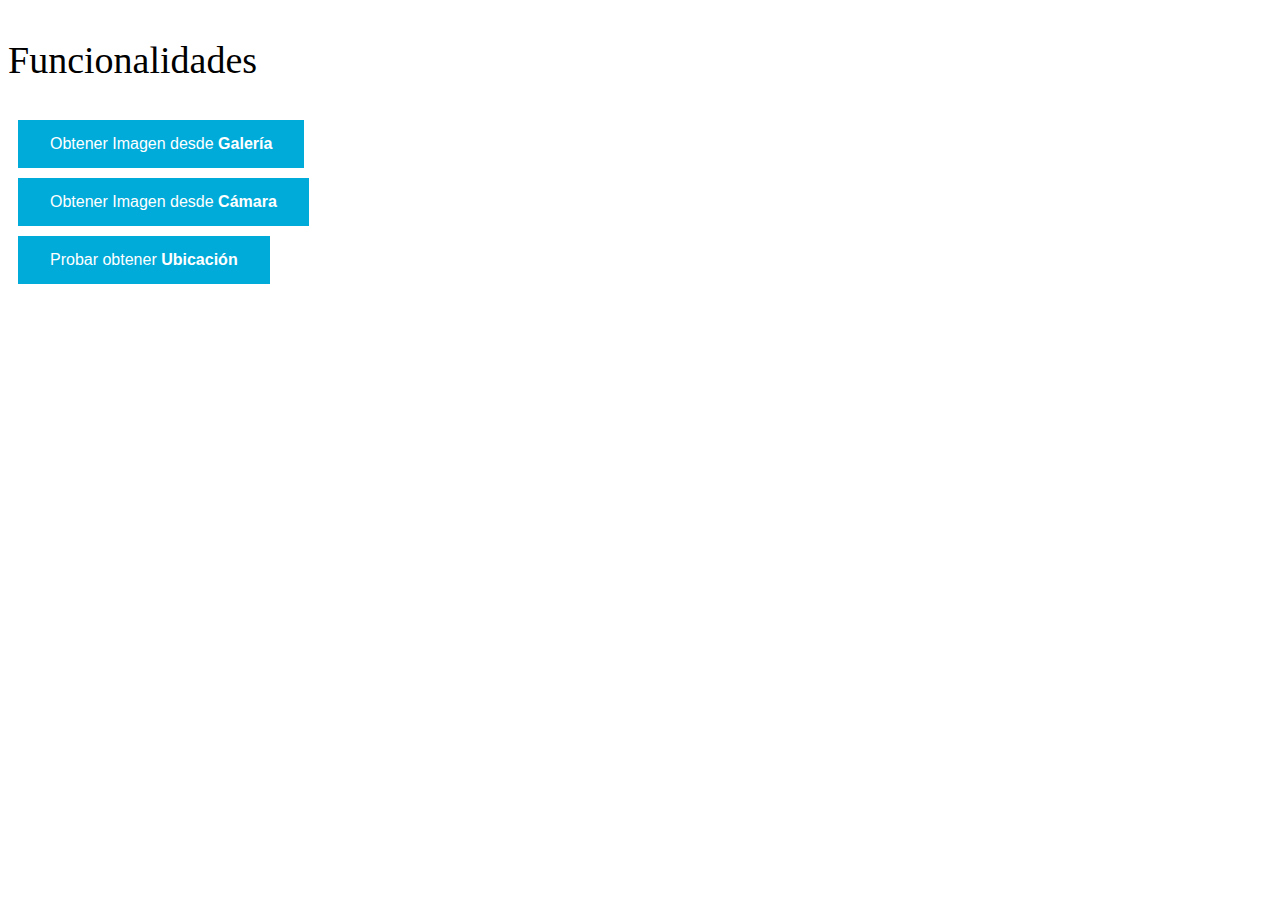
<file: index.html>
<!DOCTYPE html>
<html>

<head>
    <meta charset="utf-8">
    <meta name="viewport" content="viewport-fit=cover, width=device-width, initial-scale=1.0, minimum-scale=1.0, maximum-scale=1.0, user-scalable=no">
    <title>Venndelo App</title>
<script src="https://cdn.onesignal.com/sdks/OneSignalSDK.js" async=""></script>
<script>
   var OneSignal = window.OneSignal || [];
    var initConfig = {
        appId: "a8e1e97f-8bc0-4dea-8e09-e32b09fb1601",
        notifyButton: {
            enable: true
        },
    };
    OneSignal.push(function () {
        OneSignal.SERVICE_WORKER_PARAM = { scope: '/VenndeloOneSignal/' };
        OneSignal.SERVICE_WORKER_PATH = 'VenndeloOneSignal/OneSignalSDKWorker.js'
        OneSignal.SERVICE_WORKER_UPDATER_PATH = 'VenndeloOneSignal/OneSignalSDKUpdaterWorker.js'
        OneSignal.init(initConfig);
    });
</script>
    <link rel="stylesheet" href="./style.css" >
    <script src="wvplugins-web.js"></script>
    <script src="./shared/utils-picture.js"></script>


    
</head>

<body>
    <p style="font-size: 38px">Funcionalidades</p>
    <div>
        <button onclick="wvPlugins.getPicture(options= {source: 'gallery'})">Obtener Imagen desde <strong>Galería</strong></button>
        <button onclick="wvPlugins.getPicture(options= {source: 'camera'})">Obtener Imagen desde <strong>Cámara</strong></button>
        <button onclick="wvPlugins.getCurrentPosition()">Probar obtener <strong>Ubicación</strong></button>
       <!--  <button onclick="wvPlugins.shareOnSocialNetworks('facebook')">Probar Compartir en <strong>Facebook</strong></button>
        <button onclick="wvPlugins.shareOnSocialNetworks('twitter')">Probar Compartir en <strong>Twitter</strong></button>
        <button onclick="wvPlugins.shareOnSocialNetworks('whatsapp')">Probar Compartir en <strong>WhatsApp</strong></button>
        <button onclick="wvPlugins.shareOnSocialNetworks('others')">Probar Compartir en <strong>Otros</strong></button>
        <button onclick="wvPlugins.getNotifications('on')">Activar <strong>Notificaciones</strong> con OneSignal</button> -->
        <!--<input type="file" onchange="loadFile(e)"><br> -->
        <!-- <button onclick="testNotifications('off')">Desactivar <strong>Notificaciones</strong> con OneSignal</button> -->
<!--         <button onclick="testPostMessage()">Probar comunicación con <strong>Webview</strong></button> -->
    </div>
    </div>
</body>

</html>
</file>
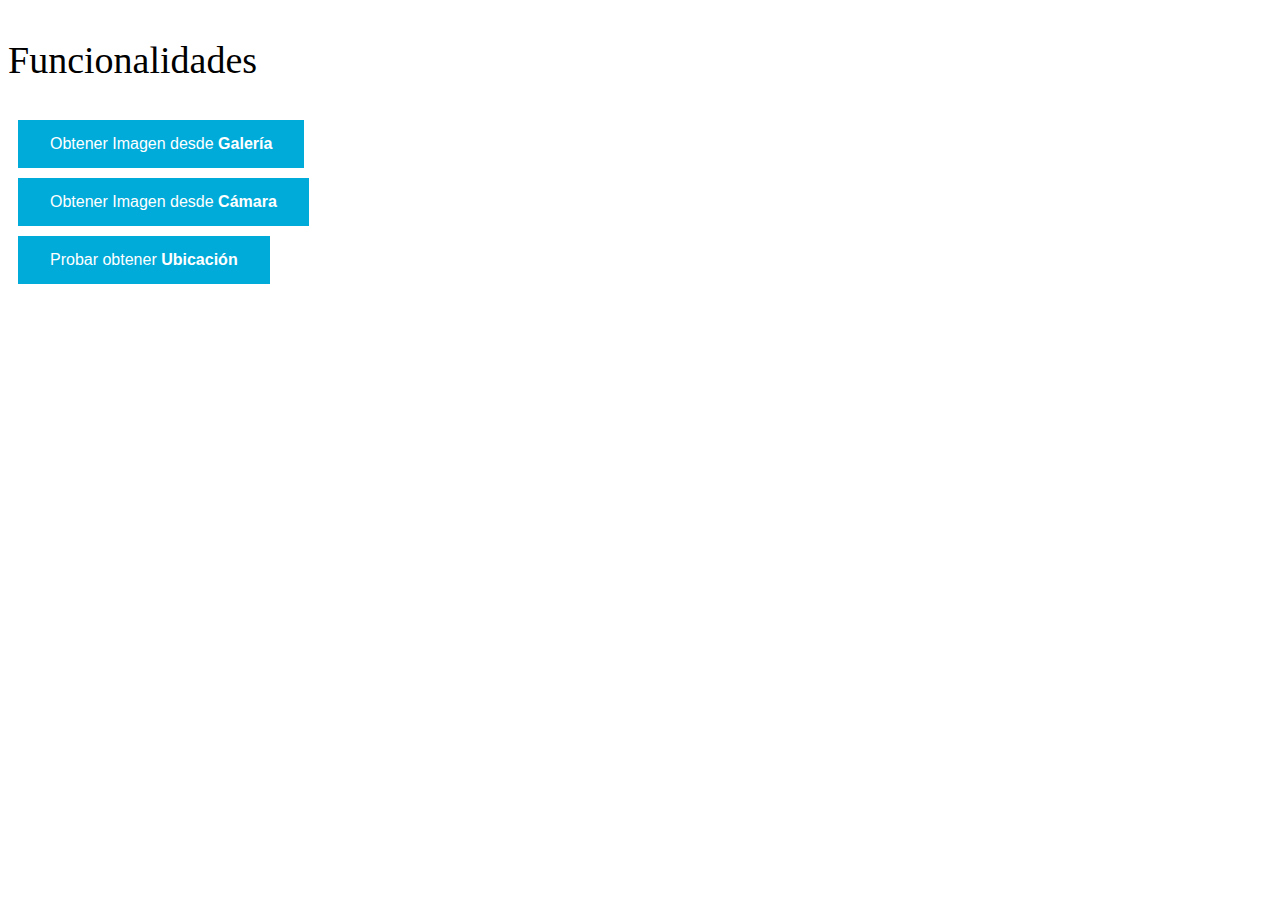
<file: test.html>
<!DOCTYPE html>
<html>

<head>
    <meta charset="utf-8">
    <meta name="viewport" content="viewport-fit=cover, width=device-width, initial-scale=1.0, minimum-scale=1.0, maximum-scale=1.0, user-scalable=no">
    <title>Venndelo App</title>
    <link rel="stylesheet" href="./style.css" >
    <script src="wvplugins-web.js"></script>
    <script src="./shared/utils-picture.js"></script>
	<script src="https://cdn.onesignal.com/sdks/OneSignalSDK.js" async=""></script>
<script>
  window.OneSignal = window.OneSignal || [];
  OneSignal.push(function() {
    OneSignal.init({
      appId: "a8e1e97f-8bc0-4dea-8e09-e32b09fb1601",
    });
  });
</script>

    
</head>

<body>
    <p style="font-size: 38px">Funcionalidades</p>
    <div>
        <button onclick="wvPlugins.getPicture(options= {source: 'gallery'})">Obtener Imagen desde <strong>Galería</strong></button>
        <button onclick="wvPlugins.getPicture(options= {source: 'camera'})">Obtener Imagen desde <strong>Cámara</strong></button>
        <button onclick="wvPlugins.getCurrentPosition()">Probar obtener <strong>Ubicación</strong></button>
       <!--  <button onclick="wvPlugins.shareOnSocialNetworks('facebook')">Probar Compartir en <strong>Facebook</strong></button>
        <button onclick="wvPlugins.shareOnSocialNetworks('twitter')">Probar Compartir en <strong>Twitter</strong></button>
        <button onclick="wvPlugins.shareOnSocialNetworks('whatsapp')">Probar Compartir en <strong>WhatsApp</strong></button>
        <button onclick="wvPlugins.shareOnSocialNetworks('others')">Probar Compartir en <strong>Otros</strong></button>
        <button onclick="wvPlugins.getNotifications('on')">Activar <strong>Notificaciones</strong> con OneSignal</button> -->
        <!--<input type="file" onchange="loadFile(e)"><br> -->
        <!-- <button onclick="testNotifications('off')">Desactivar <strong>Notificaciones</strong> con OneSignal</button> -->
<!--         <button onclick="testPostMessage()">Probar comunicación con <strong>Webview</strong></button> -->
    </div>
    </div>
</body>

</html>
</file>
<file: style.css>
button {
    margin: 10px;
    display: block;
    font-size: medium;
    background-color: #00ABDA;
    border: none;
    color: white;
    padding: 15px 32px;
    text-align: center;
    text-decoration: none;
}
</file>
